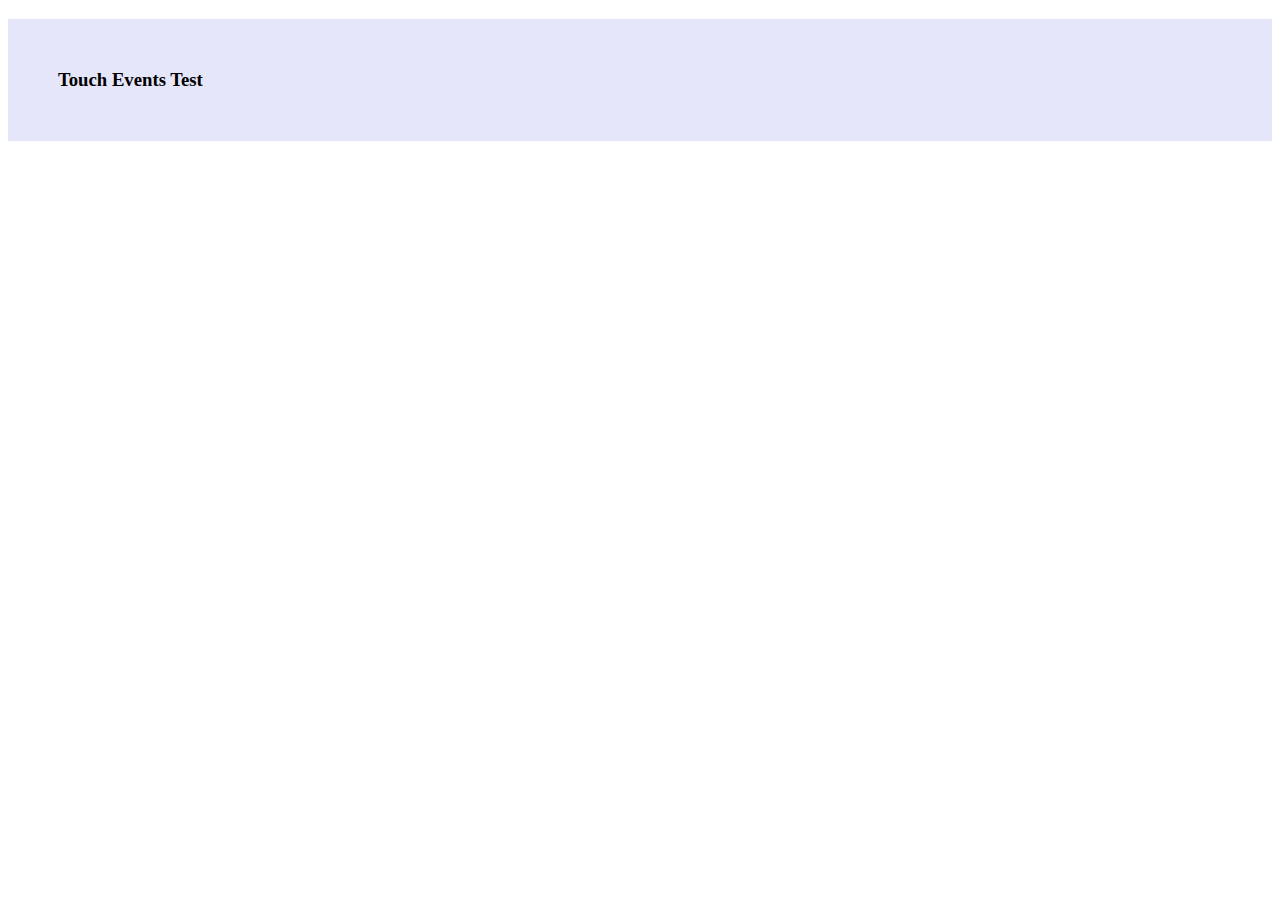
<file: TouchEventsTest/index.html>
<!DOCTYPE html>

<html>
<head lang="en">
  <title>Touch Events Test</title>
  <meta name="viewport" content="width=device-width, initial-scale=1.0">
</head>

<body>
<h3 id="touch-me-zone" style="background-color: lavender; padding: 50px;">Touch Events Test</h3>

<script type="application/javascript">

  var zoneEl = document.getElementById('touch-me-zone');

  zoneEl.addEventListener('touchstart', function() {
    console.log('touch start');
  }, false);

  zoneEl.addEventListener('touchend', function() {
    console.log('touch end');
  }, false);

  zoneEl.addEventListener('touchmove', function() {
    console.log('touch move');
  }, false);

</script>

</body>
</file>
